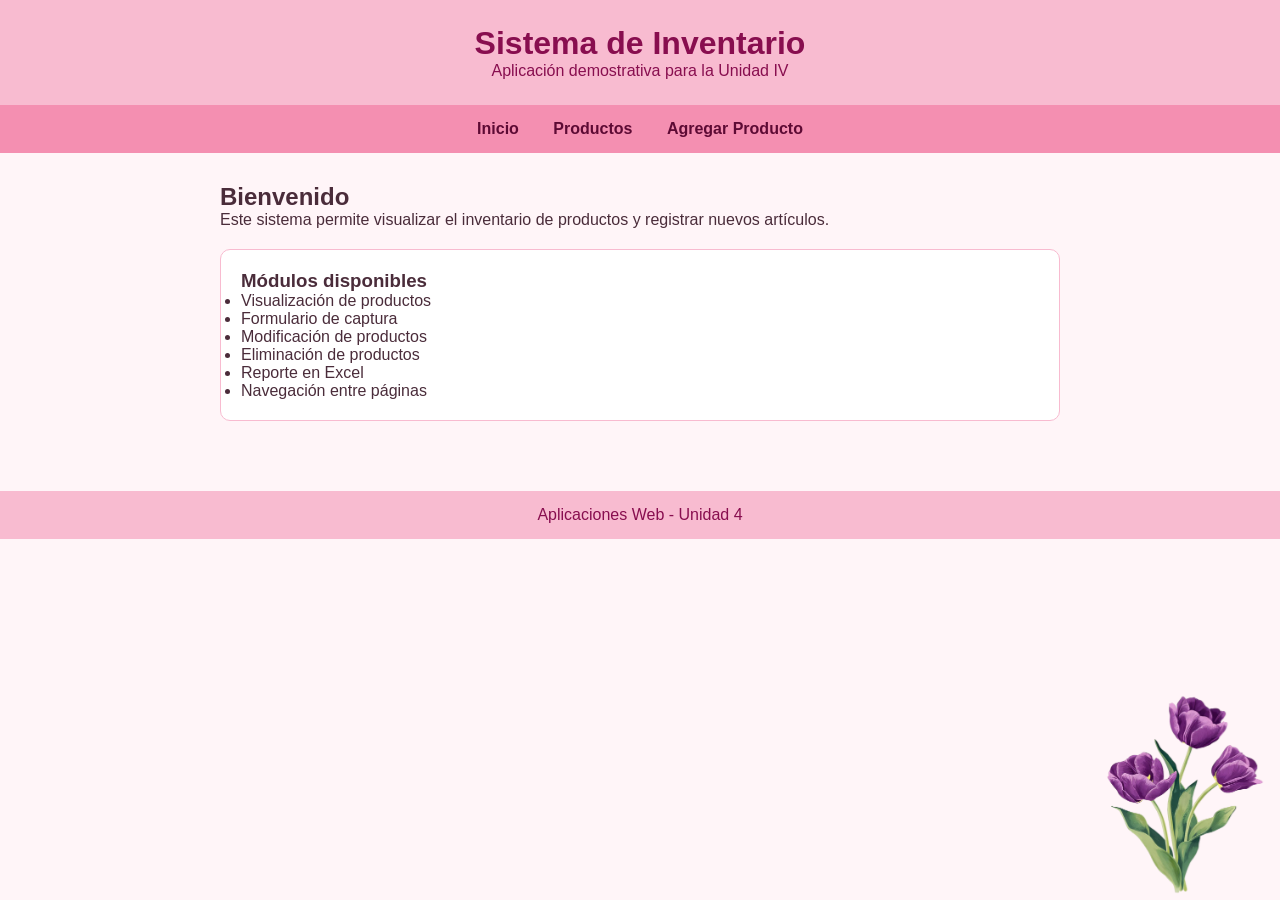
<file: index.html>
<!DOCTYPE html>
<html lang="es">

<head>
    <meta charset="UTF-8">
    <title>Sistema de Inventario</title>
    <link rel="stylesheet" href="style.css">
</head>

<body>

    <header>
        <h1>Sistema de Inventario</h1>
        <p>Aplicación demostrativa para la Unidad IV</p>
    </header>

    <nav>
        <a href="index.html">Inicio</a>
        <a href="productos.html">Productos</a>
        <a href="agregar.html">Agregar Producto</a>
    </nav>

    <main>
        <h2>Bienvenido</h2>

        <p>
            Este sistema permite visualizar el inventario de productos
            y registrar nuevos artículos.
        </p>

        <div class="card">
            <h3>Módulos disponibles</h3>
            <ul>
                <li>Visualización de productos</li>
                <li>Formulario de captura</li>
                <li>Modificación de productos</li>
                <li>Eliminación de productos</li>
                <li>Reporte en Excel</li>
                <li>Navegación entre páginas</li>
            </ul>
        </div>
    </main>

    <footer>
        Aplicaciones Web - Unidad 4
    </footer>

    <img class="tulipanes" src="img/tulipanes.png" alt="" onerror="this.remove()">

</body>

</html>
</file>
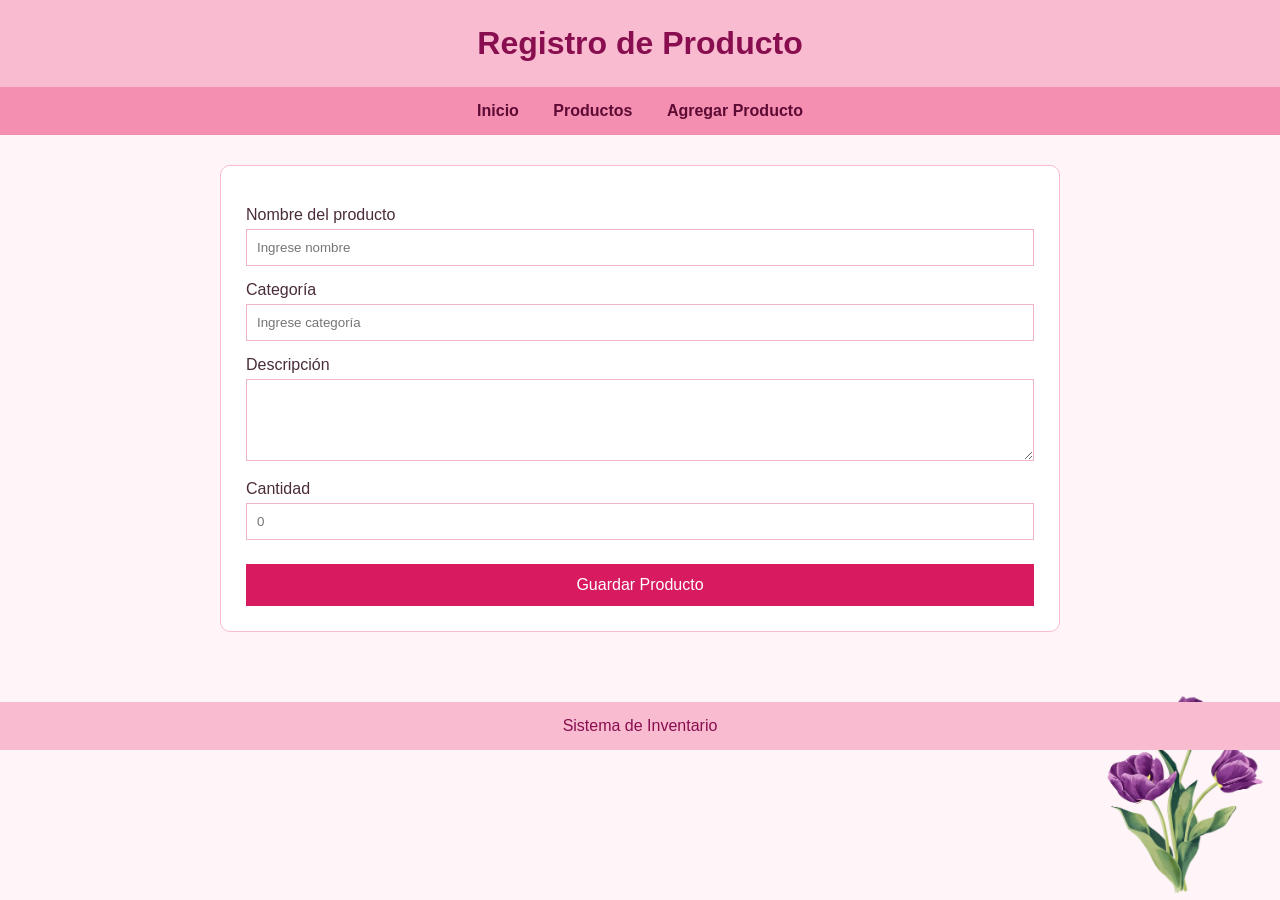
<file: agregar.html>
<!DOCTYPE html>
<html lang="es">

<head>
    <meta charset="UTF-8">
    <title>Agregar Producto</title>
    <link rel="stylesheet" href="style.css">
</head>

<body>

    <header>
        <h1 id="titulo">Registro de Producto</h1>
    </header>

    <nav>
        <a href="index.html">Inicio</a>
        <a href="productos.html">Productos</a>
        <a href="agregar.html">Agregar Producto</a>
    </nav>

    <main>

        <div id="mensaje" class="mensaje" hidden></div>

        <form id="formulario" novalidate>

            <label for="nombre">Nombre del producto</label>
            <input type="text" id="nombre" placeholder="Ingrese nombre" maxlength="60">
            <span class="error" id="error-nombre"></span>

            <label for="categoria">Categoría</label>
            <input type="text" id="categoria" placeholder="Ingrese categoría" maxlength="40">
            <span class="error" id="error-categoria"></span>

            <label for="descripcion">Descripción</label>
            <textarea id="descripcion" rows="4" maxlength="200"></textarea>
            <span class="error" id="error-descripcion"></span>

            <label for="cantidad">Cantidad</label>
            <input type="number" id="cantidad" placeholder="0" min="0" step="1">
            <span class="error" id="error-cantidad"></span>

            <button type="submit" id="boton-guardar">
                Guardar Producto
            </button>

        </form>

    </main>

    <footer>
        Sistema de Inventario
    </footer>

    <img class="tulipanes" src="img/tulipanes.png" alt="" onerror="this.remove()">

    <script src="js/inventario.js"></script>
    <script src="js/formulario.js"></script>

</body>

</html>
</file>
<file: style.css>
*{
    margin:0;
    padding:0;
    box-sizing:border-box;
}

body{
    font-family:Arial, Helvetica, sans-serif;
    background:#fff5f8;
    color:#4a2c3a;
}

header{
    background:#f8bbd0;
    color:#880e4f;
    padding:25px;
    text-align:center;
}

nav{
    background:#f48fb1;
    padding:15px;
    text-align:center;
}

nav a{
    color:#5d0a34;
    text-decoration:none;
    margin:0 15px;
    font-weight:bold;
}

nav a:hover{
    text-decoration:underline;
}

main{
    position:relative;
    z-index:1;
    max-width:900px;
    margin:auto;
    padding:30px;
}

.card{
    background:white;
    padding:20px;
    margin-top:20px;
    border-radius:10px;
    border:1px solid #f8bbd0;
}

table{
    width:100%;
    border-collapse:collapse;
    background:white;
}

th{
    background:#f8bbd0;
    color:#880e4f;
}

th, td{
    border:1px solid #f8d3e0;
    padding:12px;
    text-align:center;
}

form{
    background:white;
    padding:25px;
    border-radius:10px;
    border:1px solid #f8bbd0;
}

label{
    display:block;
    margin-top:15px;
    margin-bottom:5px;
}

input,
textarea{
    width:100%;
    padding:10px;
    border:1px solid #f0b4c8;
}

button{
    margin-top:20px;
    padding:12px;
    width:100%;
    border:none;
    background:#d81b60;
    color:white;
    font-size:16px;
    cursor:pointer;
}

button:hover{
    background:#ad1457;
}

button:disabled{
    opacity:0.5;
    cursor:not-allowed;
}

footer{
    position:relative;
    z-index:1;
    margin-top:40px;
    background:#f8bbd0;
    color:#880e4f;
    text-align:center;
    padding:15px;
}

.acciones-tabla{
    text-align:right;
    margin-bottom:12px;
}

.boton-chico{
    width:auto;
    margin:0;
    padding:6px 12px;
    font-size:14px;
}

.boton-editar{
    display:inline-block;
    padding:6px 12px;
    background:#d81b60;
    color:white;
    font-size:14px;
    text-decoration:none;
}

.boton-editar:hover{
    background:#ad1457;
}

.boton-eliminar{
    background:#c62828;
    margin-left:6px;
}

.boton-eliminar:hover{
    background:#8e0000;
}

.mensaje{
    padding:12px 15px;
    margin-bottom:15px;
}

.mensaje.exito{
    background:#d1e7dd;
    color:#0f5132;
}

.mensaje.error{
    background:#f8d7da;
    color:#842029;
}

.error{
    display:block;
    color:#c62828;
    font-size:14px;
    margin-top:4px;
}

input.invalido,
textarea.invalido{
    border:1px solid #c62828;
}

.vacio{
    color:#8a6a77;
    padding:20px;
}

/* Tulipanes en la esquina inferior derecha */
.tulipanes{
    position:fixed;
    right:10px;
    bottom:0;
    width:170px;
    z-index:0;
    pointer-events:none;
}

@media (max-width:1100px){
    .tulipanes{
        width:110px;
        opacity:0.6;
    }
}
</file>
